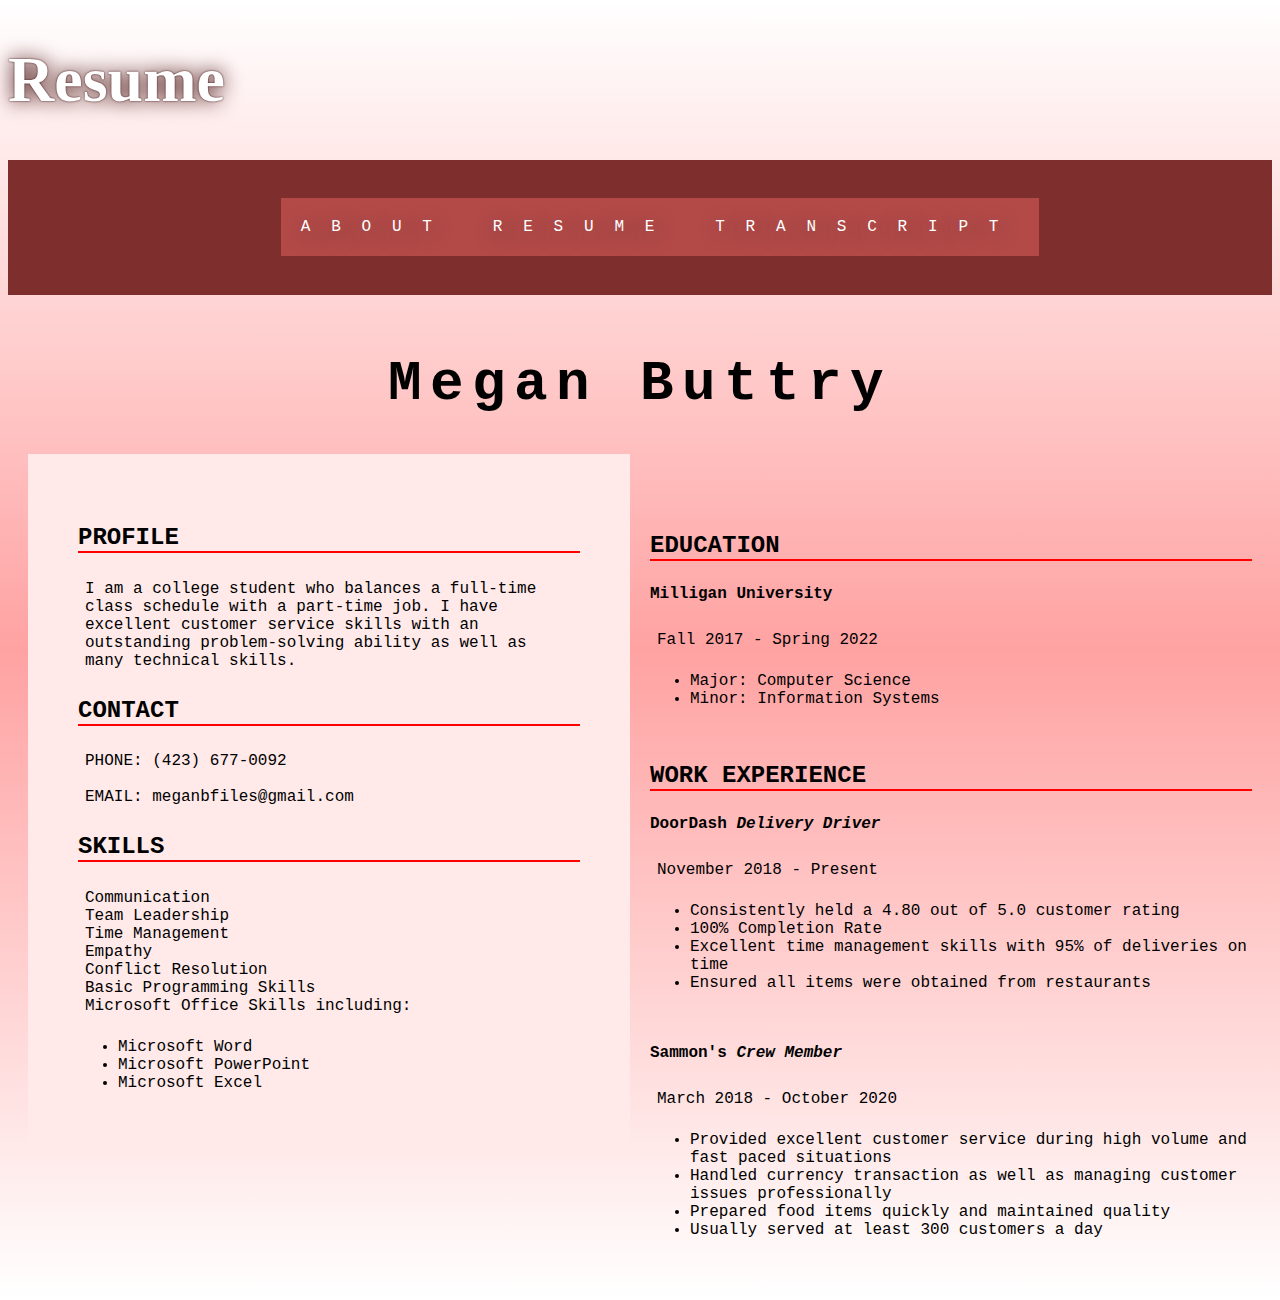
<file: docs/resume.html>
<!DOCTYPE html>
<html lang="en">
<head>
   <!--
      Final Exam IS 218
      Author: Megan Buttry
      Date:   04/24/2021

      Filename:   resume.html

   -->
   
   <meta charset="utf-8" />
   <meta name="viewport" content="width=device-width, initial-scale=1" />
   <title>Resume</title>
   <link href="layout.css" rel="stylesheet" />
   <link href="styles.css" rel="stylesheet" />
   <link href="print.css" rel="stylesheet" media="print"/>
   <link href="reset.css" rel="stylesheet" media="reset"/>

</head>
<body>
   <header>
      <h1 class="mainHead">Resume</h1>
      <nav>
         <ul>
            <li><a href="index.html">ABOUT</a></li>
            <li><a href="resume.html">RESUME</a></li>
            <li><a href="transcript.html">TRANSCRIPT</a></li>
         </ul>
      </nav>
   </header>
   <article class=resume>
      
      <h1>Megan Buttry</h1>
   <div>
      <h2>PROFILE</h2>
      <p>I am a college student who balances a full-time class schedule 
         with a part-time job. I have excellent customer service skills 
         with an outstanding problem-solving ability as well as many technical 
         skills.</p>
      <h2>CONTACT</h2>
      <p>PHONE:
         (423) 677-0092
         <br><br>
         EMAIL:
         meganbfiles@gmail.com
      </p>
      <h2>SKILLS</h2>
      <p>
         Communication<br>
         Team Leadership<br>
         Time Management<br>
         Empathy<br>
         Conflict Resolution<br>
         Basic Programming Skills<br>
         Microsoft Office Skills including:<br>
         <ul>
            <li>Microsoft Word</li>
            <li>Microsoft PowerPoint</li>
            <li>Microsoft Excel</li>
         </ul>
      </div>
      </p>
      <br>
      <br>
      <br>
      <br>
      <br>
      <br>
   
      <h3>EDUCATION</h3>
      <h4>Milligan University</h4>
      <p>Fall 2017 - Spring 2022
         <ul>
            <li>Major: Computer Science</li>
            <li>Minor: Information Systems</li>
         </ul>
      </p>
      <h3>WORK EXPERIENCE</h3>
      <h4>DoorDash <i>Delivery Driver</i></h4>
      <p>November 2018 - Present
         <ul>
            <li>Consistently held a 4.80 out of 5.0 customer rating</li>
            <li>100% Completion Rate</li>
            <li>Excellent time management skills with 95% of deliveries on time</li>
            <li>Ensured all items were obtained from restaurants </li>
         </ul>
      </p>
      <h4>Sammon's <i>Crew Member</i></h4>
      <p>
         March 2018 - October 2020
         <ul>
            <li>Provided excellent customer service during high volume and fast paced situations</li>
            <li>Handled currency transaction as well as managing customer issues professionally</li>
            <li>Prepared food items quickly and maintained quality</li>
            <li>Usually served at least 300 customers a day</li>
         </ul>
      </p>

      
   </article>
</body>
</html>
</file>
<file: docs/layout.css>
@charset "utf-8";

/*
      Final Exam IS 218
      Author: Megan Buttry
      Date:   04/24/2021

      Filename:   layout.css

*/

nav{
    display: flex;
    justify-content: center;
    align-items: center;
    height: 15vh;
    
}
nav ul{
    display: flex;
    flex-flow: row wrap;
 }
 
nav ul li a{
    flex: 1 1 auto;
    position: relative;
    padding: 20px;
    text-align: center;
 }

a>img{
    width: 100%;
}

body>h1{
    display: block;
}

 article>h1 {
    column-span: all;
    text-align: center;
    font-size: 3.5em;
    letter-spacing: 0.15em;
 }
 
article>div{
    padding: 50px;
 }

article.resume {
    column-count:2;
    column-gap: 20px;
    column-width: 350px;

    display: block;
    padding: 20px;
}

p{
    padding: 7px;
}

h3{
    display: block;
}
table{
    margin: 10px;
    
}

th{
    padding: 10px;
}

td{
    text-align: center;
    padding: 15px;
}

caption{
    padding:20px;
}

footer{
    display: flex;
    justify-content: center;
    align-items: center;
    height: 15vh;
}

@media only screen and (max-width: 480px){

    h1.mainHead{
        font-size: 1em;
        display: none;
    }

    
    nav ul li a{
        display: flex;
        font-size: 0.5em;
        letter-spacing: -5em;
        float: left;
    }

    body>div{
        display: none;
        
    }
    body{
        margin: 0px;
    }

    table.transcript{
        position: center;
        display: block;
        width: 100%;
        padding: 0px;
        font-size: 0.5em;
        margin: 0px;
    }
    tr>th{
        padding: 0px;
        font-size: 0.5em;
    }
    tr>td{
        padding: 0px;
        font-size: 0.5em;
    }
    caption{
        padding: 0px;
    }

    footer{
        font-size: 0.5em;
    }
}
</file>
<file: docs/styles.css>
@charset "utf-8";

/*
      Final Exam IS 218
      Author: Megan Buttry
      Date:   04/24/2021

      Filename:   styles.css

*/

body{
    background: linear-gradient(to top, white, rgb(255, 162, 162), white);
}

a>img{
    transition: ease-in-out 3s;
}

tr.summer2014, tr.fall2017, tr.fall2018, tr.fall2019, tr.fall2020{
    background-color: rgb(255, 234, 237);
}

tr.fall2015, tr.spring2018, tr.spring2019, tr.spring2020, tr.spring2021{
    background-color: rgb(224, 174, 202);
}

table{
    font-family: 'Courier New', Courier, monospace;;
    font-size: 1.5em;
    border-spacing: 0em;
    box-shadow: 10px 0 35px rgb(46, 0, 0), -10px 0 35px rgb(46, 0, 0);
}

td{
    border: 1px solid darkred;
}

th{
    border: 1px solid darkred;
    border-bottom: 3px solid darkred;
    background-color:rgb(155, 117, 139);
    font-size: 1.5em;
    font-weight: bold;
}

caption{
    font-family: 'Courier New', Courier, monospace;
    size:1.5em;
    background-color:rgb(61, 0, 0);
    color: white;
    text-shadow: 5px 5px 20px rgba(41, 0, 0, 0.9);
    font-weight: bold;
    box-shadow: 10px 0 35px rgb(53, 0, 0), -10px 0 35px rgb(53, 0, 0);
}


nav{
    background-color: #7e2e2d;
}
nav ul{
    list-style: none;    
    font-family: 'Courier New', Courier, monospace;
   
}

nav ul li a{
    text-decoration: none !important;
    text-shadow: 2px 5px 20px rgba(41, 41, 41, 0.9); 
    font-weight: 5em;
    border: black;
    background-color: #b34a48;
	color: white;
    letter-spacing: 1.3em;
    transition: background-color 1s;
}


nav ul li a:hover {
	background-color: #e7c6c6;
	color: rgb(22, 1, 1);
}

h1.mainHead{
    font-family: Cambria, "Hoefler Text", "Liberation Serif", Times, "Times New Roman", "serif";
   color: white;
   text-shadow: 0px 0px 2px rgb(49, 0, 0), 0px 0px 20px rgb(59, 0, 0);
   font-size: 4em;
}

a>img{
    width: 330px;
   height: 420px;
   display: inline;
   float: left;
   padding: 30px;
}

body>h1{
    color:rgb(43, 0, 0);
    font-family: 'Courier New', Courier, monospace;
    font-weight: bold;
    font-size: 3em;
    text-align: center;
    text-shadow: 2px 2px 2px white;
}

article{
    font-family: 'Courier New', Courier, monospace;
    
}

article.about{
    padding: 50px;
    display: inline;
    font-weight: bold;
    font-size: 1.05em;

}

article>div{
    background-color: #ffe9e9;
    
}

h2{
    border-bottom: 2px solid red;
    font-size: 1.5em;

}

h3{
    border-bottom: 2px solid red;
    font-size: 1.5em;
}

footer{
    font-family:'Courier New', Courier, monospace;
    font-weight: 2em;
    font-size: 2em;
}
</file>
<file: docs/print.css>
@charset "utf-8";

/*
      Final Exam IS 218
      Author: Megan Buttry
      Date:   04/24/2021

      Filename:   print.css

*/
@page{
    size: 8.5in 11in;
    margin: 1in;
  }
     
body{
    background-color: transparent;
}
  nav{
      display: none;
  }

  li.a{
      display: none;
  }

  h1.mainHead{
      color: black;
  }
</file>
